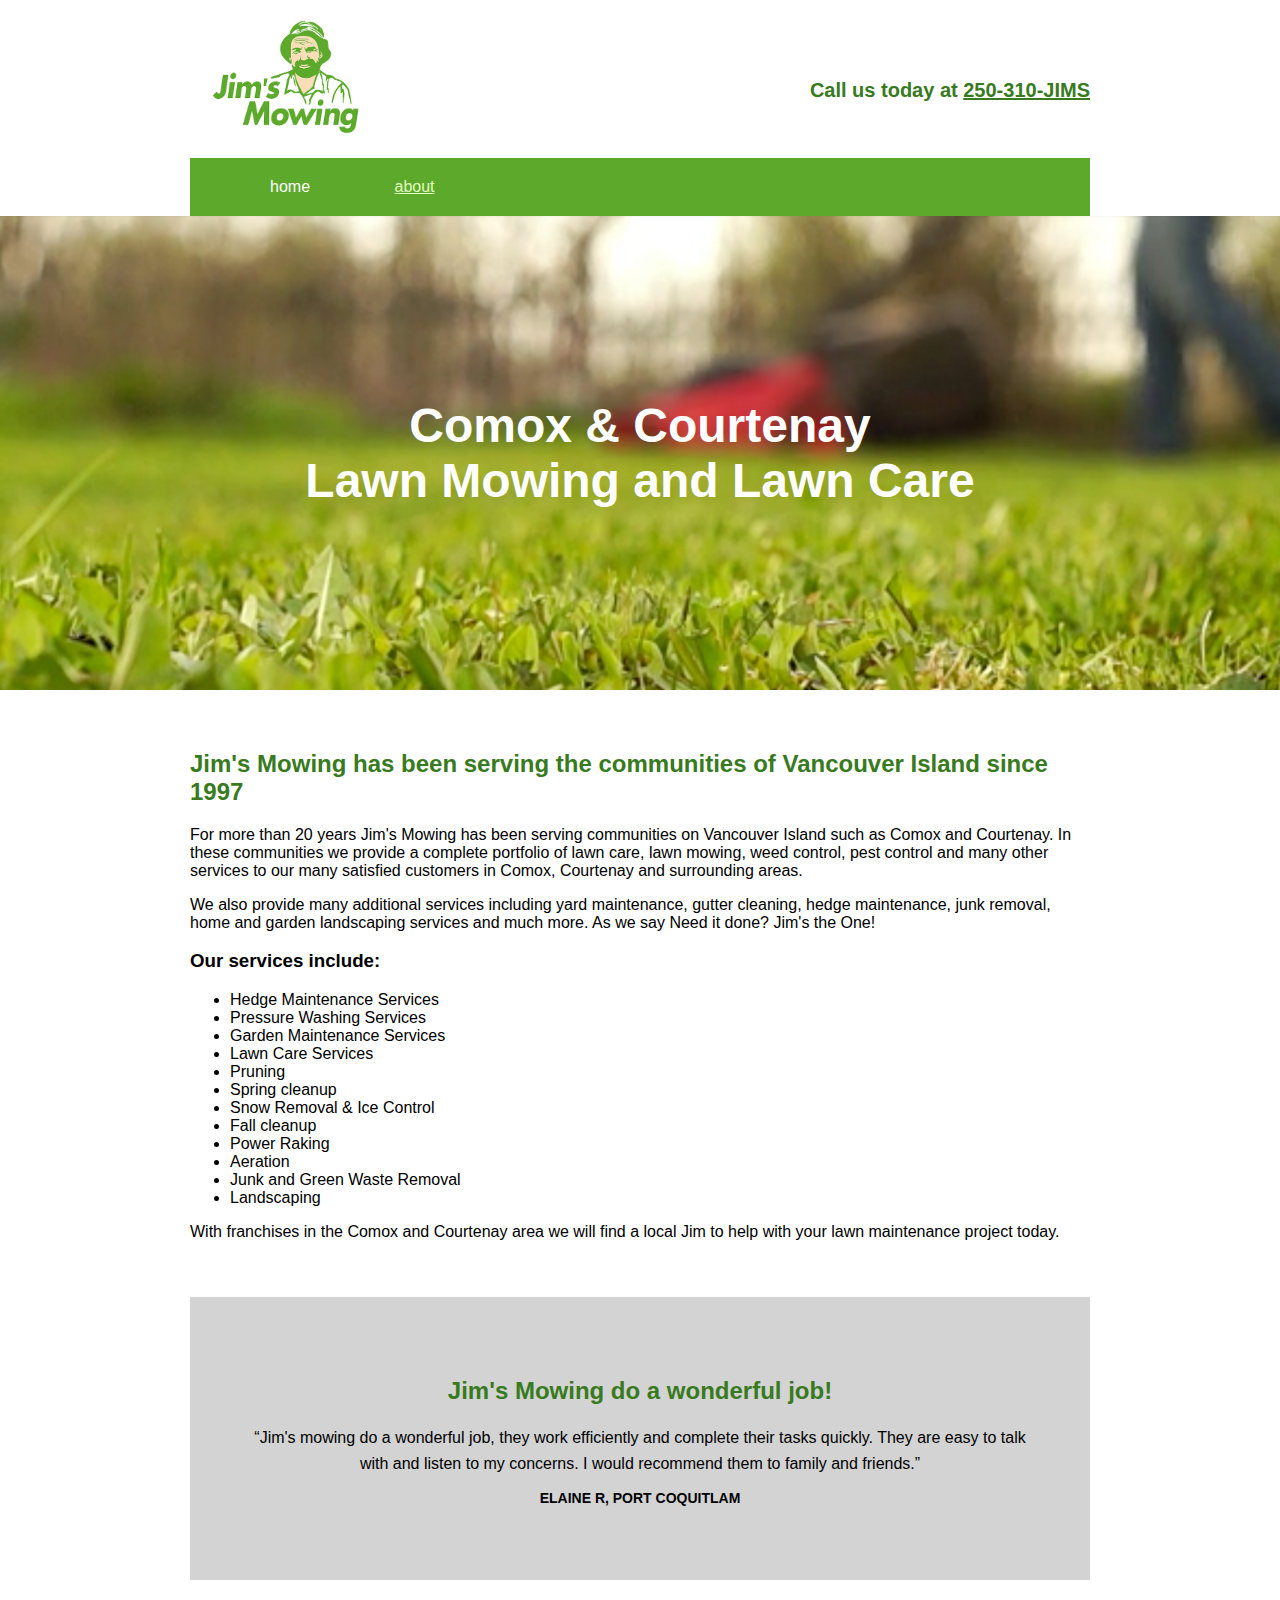
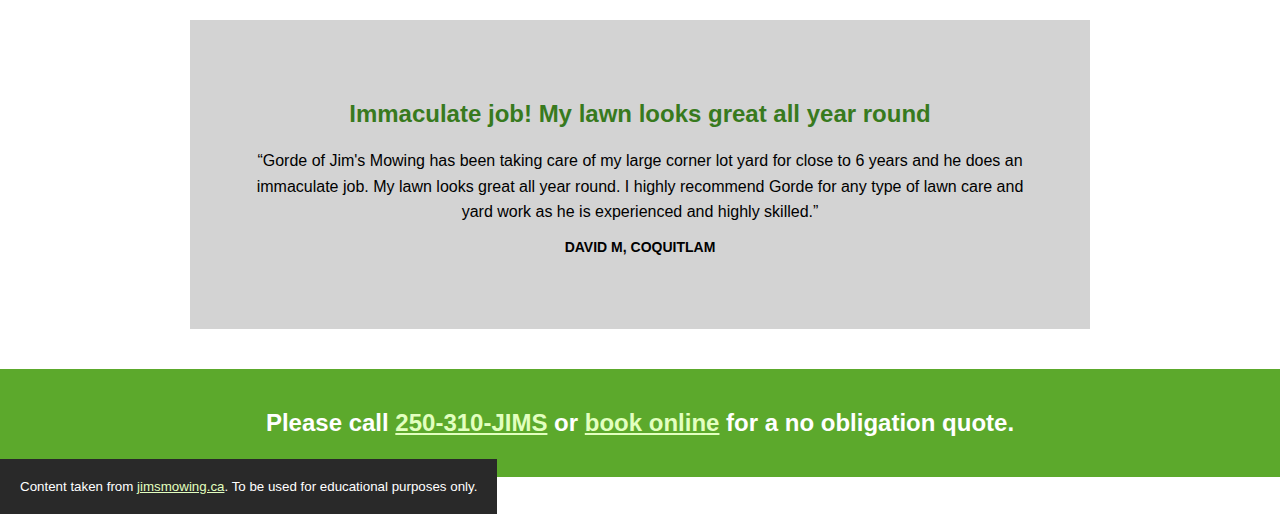
<file: index.html>
<!DOCTYPE html>
<html lang="en">

<head>
  <meta charset="UTF-8">
  <meta http-equiv="X-UA-Compatible" content="IE=edge">
  <meta name="viewport" content="width=device-width, initial-scale=1.0">
  <title>Jim's Mowing</title>
  <link rel="stylesheet" href="style.css">
</head>

<body>
  <header>
    <img src="images/jims-mowing-logo.png" width="150" alt="Jim's Mowing Logo">
    <p>Call us today at <a href="tel:2503105467">250-310-JIMS</a></p>
  </header>
    <nav>
      <ul>
        <li>home</li>
        <li><a href="about.html">about</a></li>
      </ul>
      </nav>

  <main class="home">
    <section class="hero">
    <h1>Comox &amp; Courtenay<br> Lawn Mowing and Lawn Care</h1>
    </section>
    <section class="home-about">
    <h2>Jim's Mowing has been serving the communities of Vancouver Island since 1997</h2>
    <p>For more than 20 years Jim's Mowing has been serving communities on Vancouver Island such as Comox and Courtenay. In these communities we provide a complete portfolio of lawn care, lawn mowing, weed control, pest control and many other services to our many satisfied customers in Comox, Courtenay and surrounding areas. </p>
    <p> We also provide many additional services including yard maintenance, gutter cleaning, hedge maintenance, junk removal, home and garden landscaping services and much more. As we say Need it done? Jim's the One! </p>
    <h3>Our services include:</h3>
    <ul>
      <li>Hedge Maintenance Services</li>
      <li>Pressure Washing Services</li>
      <li>Garden Maintenance Services</li>
      <li>Lawn Care Services</li>
      <li>Pruning</li>
      <li>Spring cleanup</li>
      <li>Snow Removal &amp; Ice Control</li>
      <li>Fall cleanup</li>
      <li>Power Raking</li>
      <li>Aeration</li>
      <li>Junk and Green Waste Removal</li>
      <li>Landscaping</li>
    </ul>
    <p>With franchises in the Comox and Courtenay area we will find a local Jim to help with your lawn maintenance project today.</p>
  </section>
    <blockquote>
      <h2>Jim's Mowing do a wonderful job!</h2>
      <q>Jim's mowing do a wonderful job, they work efficiently and complete their tasks quickly. They are easy to talk with and listen to my concerns. I would recommend them to family and friends.</q>
      <p>Elaine R, Port Coquitlam</p>
    </blockquote>
    <blockquote>
      <h2>Immaculate job! My lawn looks great all year round</h2>
      <q>Gorde of Jim's Mowing has been taking care of my large corner lot yard for close to 6 years and he does an immaculate job. My lawn looks great all year round. I highly recommend Gorde for any type of lawn care and yard work as he is experienced and highly skilled.</q>
      <p>David M, Coquitlam</p>
    </blockquote>
    <section class="cta">
      <h2>Please call <a href="tel:2503105467">250-310-JIMS</a> or <a href="request-a-quote.html">book online</a> for a no obligation quote.</h2>
    </section>
  </main>
  <footer>
    <small>Content taken from <a href="https://jimsmowing.ca/">jimsmowing.ca</a>. To be used for educational purposes only.</small>
  </footer>
</body>

</html>
</file>
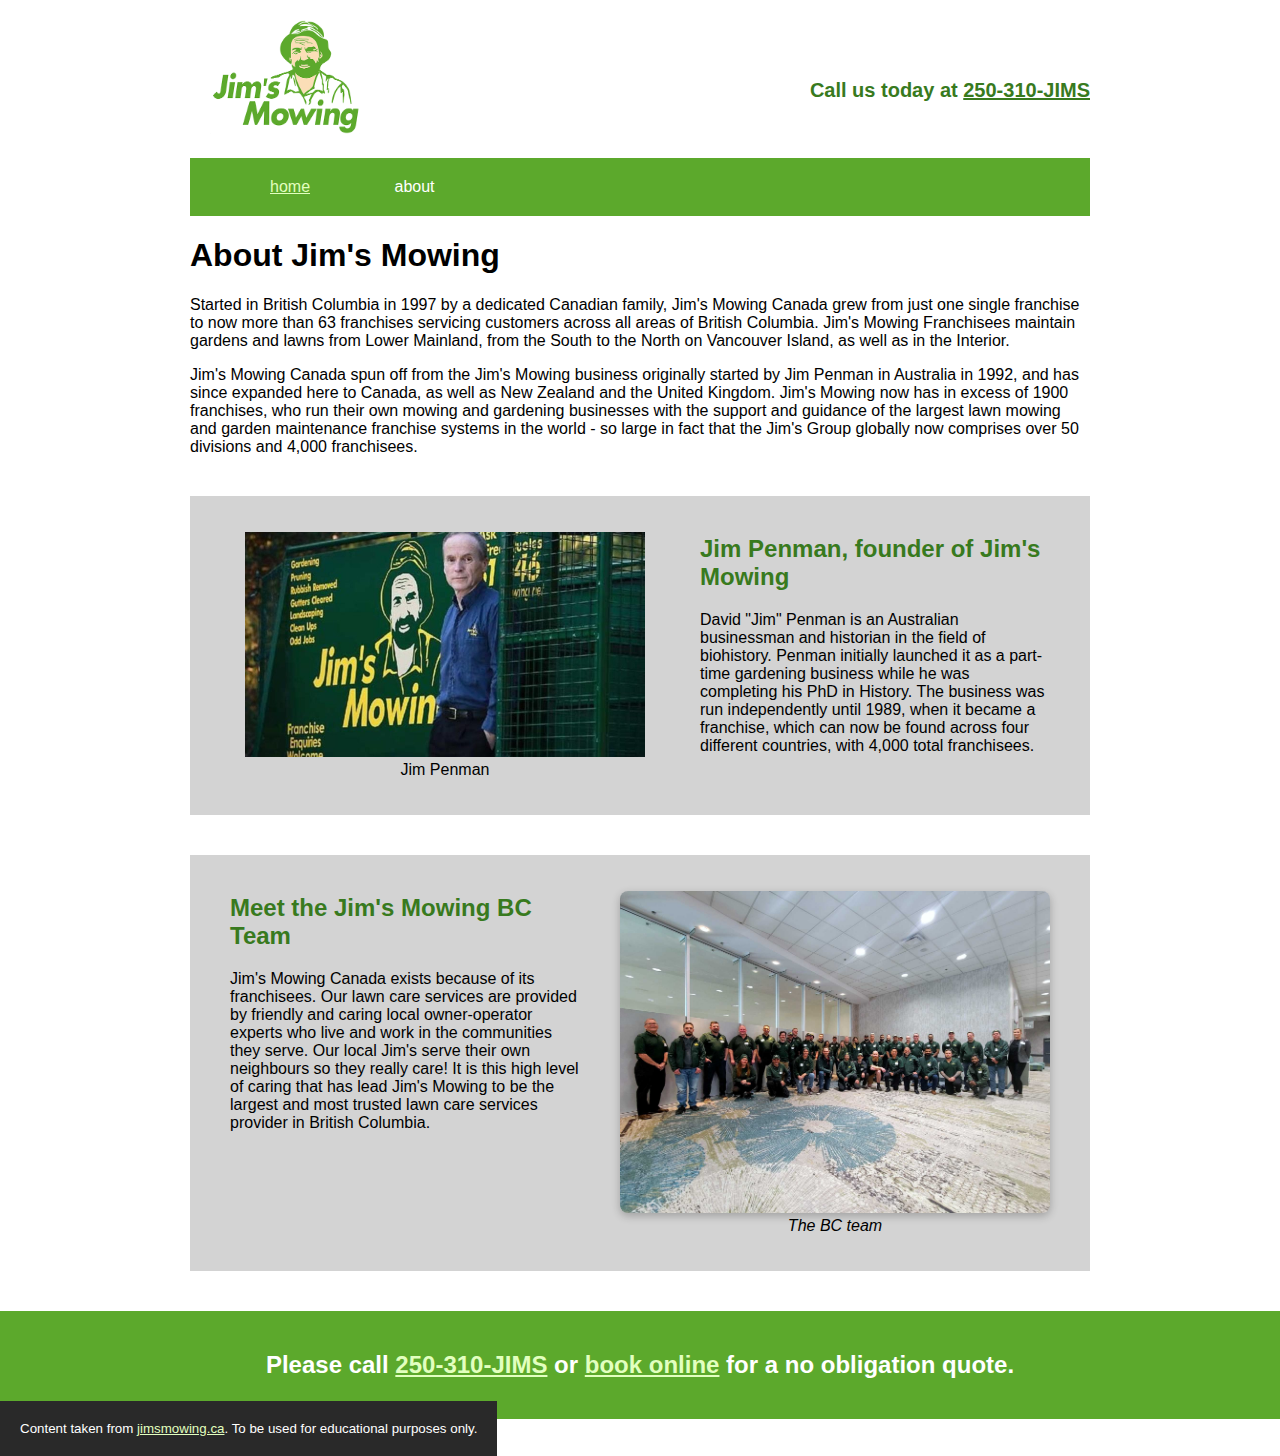
<file: about.html>
<!DOCTYPE html>
<html lang="en">

<head>
  <meta charset="UTF-8">
  <meta http-equiv="X-UA-Compatible" content="IE=edge">
  <meta name="viewport" content="width=device-width, initial-scale=1.0">
  <title>About</title>
  <link rel="stylesheet" href="style.css">
</head>

<body>
  <header>
    <img src="images/jims-mowing-logo.png" width="150" alt="Jim's Mowing Logo">
    <p>Call us today at <a href="tel:2503105467">250-310-JIMS</a></p>
  </header>
    <nav>
      <ul>
        <li><a href="index.html">home</a></li>
        <li>about</li>
      </ul>
    </nav>

  <main class="about">
    <section>
      <h1>About Jim's Mowing</h1>
      <p>Started in British Columbia in 1997 by a dedicated Canadian family, Jim's Mowing Canada grew from just one
        single franchise to now more than 63 franchises servicing customers across all areas of British Columbia. Jim's
        Mowing Franchisees maintain gardens and lawns from Lower Mainland, from the South to the North on Vancouver
        Island, as well as in the Interior.</p>

      <p>Jim's Mowing Canada spun off from the Jim's Mowing business originally started by Jim Penman in Australia in
        1992, and has since expanded here to Canada, as well as New Zealand and the United Kingdom. Jim's Mowing now has
        in excess of 1900 franchises, who run their own mowing and gardening businesses with the support and guidance of
        the largest lawn mowing and garden maintenance franchise systems in the world - so large in fact that the Jim's
        Group globally now comprises over 50 divisions and 4,000 franchisees. </p>
    </section>
    <section class="founder">
      <figure><img src="images/jim-penman-jims-mowing-founder.jpeg" width="400" alt="Jim Penman">
        <figcaption>Jim Penman</figcaption>
      </figure>
      <h2>Jim Penman, founder of Jim's Mowing</h2>
      <p>David "Jim" Penman is an Australian businessman and historian in the field of biohistory. Penman initially
        launched it as a part-time gardening business while he was completing his PhD in History. The business was run
        independently until 1989, when it became a franchise, which can now be found across four different countries,
        with 4,000 total franchisees.</p>
    </section>
    <section class="team">
      <figure><img src="images/Jims-Mowing-BC-team.jpeg" width="400" alt="Jim Penman">
        <figcaption>The BC team</figcaption>
      </figure>
      <h2>Meet the Jim's Mowing BC Team</h2>
      <p>Jim's Mowing Canada exists because of its franchisees. Our lawn care services are provided by friendly and
        caring local owner-operator experts who live and work in the communities they serve. Our local Jim's serve their
        own neighbours so they really care! It is this high level of caring that has lead Jim's Mowing to be the largest
        and most trusted lawn care services provider in British Columbia.</p>
    </section>
    <section class="cta">
      <h2>Please call <a href="tel:2503105467">250-310-JIMS</a> or <a href="request-a-quote.html">book online</a> for a no obligation quote.</h2>
    </section>
  </main>
  <footer>
    <small>Content taken from <a href="https://jimsmowing.ca/">jimsmowing.ca</a>. To be used for educational purposes
      only.</small>
  </footer>
</body>

</html>
</file>
<file: style.css>
/* ======== GENERAL STYLES ========= */
* {
  box-sizing: border-box;
}
body {
  font-family: sans-serif;
  margin: 0;
}
section, header, nav ul, blockquote {
  width: 900px;
  margin: auto;
}
h2 {
  color: #387a1e;
}
a {
  color: #e2ffbf;
}

/* ------- HEADER ------- */
header {
  position: relative;
}
header > img {
  margin: 20px;
}
header > p {
  position: absolute;
  right: 0px;
  top: 50%;
  font-size: 20px;
  font-weight: bold;
  color: #387a1e;
  display: inline-block;
  margin: 0;
}
header p a:only-child {
  color: #387a1e;
}

/* ------- NAVIGATION ------- */
nav > ul {
  background-color: #5ca92c;
  color: white;
}
nav ul {
  list-style-type: none;
}
nav ul li {
  display: inline-block;
  padding: 20px 40px;
}
nav ul li a {
  color: #e2ffbf;
}

/* ------- CALL TO ACTION ------- */
section.cta {
  background-color: #5ca92c;
  width: 100%;
  padding: 20px;
  margin-top: 40px;  
  text-align: center;
  clear: right;
}
section.cta h2 {
  color: white;
}
/* ------- FOOTER ------- */
footer small {
  background-color: #292929;
  text-align: center;
  color: white;
  padding: 20px;
}

/* ======== HOME PAGE STYLES ========= */

/* ------- HERO ------- */
section.hero {
  background-image: url(images/mowing-lawn.jpg);
  background-size: cover;
  padding: 150px;
  margin: 0;
  width: 100%;
  text-align: center;
}
section.hero h1 {
  color: white;
  font-size: 48px;
}

/* ------- ABOUT ------- */
section.home-about  {
  padding: 40px 0;
}

/* ------- QUOTES ------- */
blockquote {
  background-color: lightgray;
  padding: 60px;
  width: 900px;
  margin: 0 auto 40px auto;
  text-align: center;
}
blockquote q {
  line-height: 1.6;
}
blockquote p {
  text-transform: uppercase;
  font-weight: bold;
  font-size: 14px;
}

/* ======== ABOUT PAGE STYLES ========= */
section > h1 {
  font-size: 32px;
}
section.founder {
  padding: 20px 40px 20px 0;
  overflow: hidden;
  background-color: lightgray;
  margin: 40px auto;
}
section.founder figure {
  float: left;
  text-align: center;
  width: 50%;
}
section.team {
  clear: left;
  padding: 20px 0 20px 40px;
  overflow: hidden;
  background-color: lightgray;
}
section.team figure {
  float: right;
  text-align: center;
  width: 50%;
}
section.team img {
  border-radius: 8px;
  box-shadow: rgba(0, 0, 0, 0.24) 0px 3px 8px;
  width: 100%;
}
section.team figcaption {
  font-style: italic;
}
</file>
